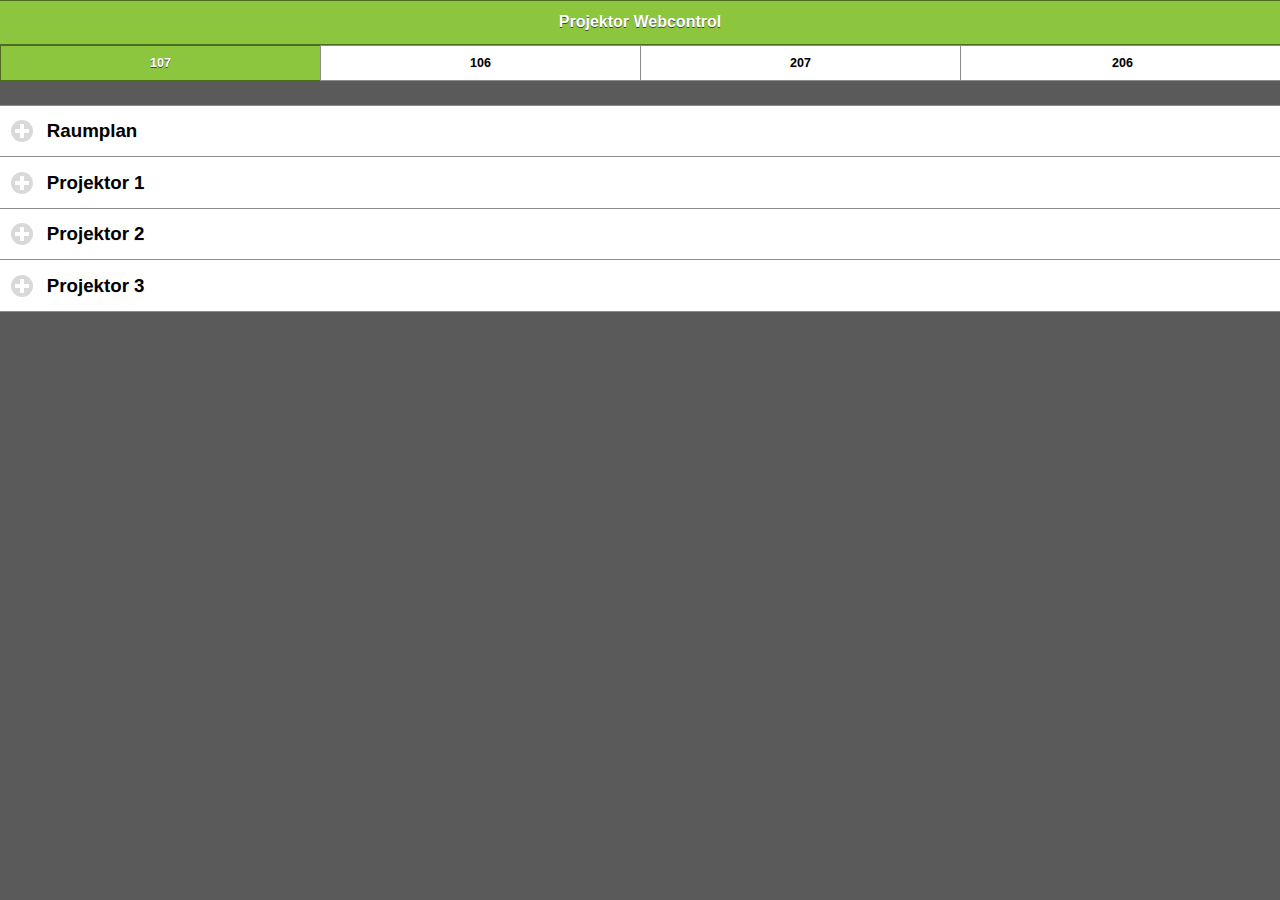
<file: index.html>
<!DOCTYPE html>
<html>
<head>
	<title>Projektor Webcontrol</title>
	
	<meta name="viewport" content="width=device-width, initial-scale=1">
	<meta http-equiv="content-type" content="text/html; charset=UTF-8">
	<meta http-equiv="content-language" content="de">

	<link rel="stylesheet" type="text/css" href="css/jquery.mobile.icons.min.css">
	<link rel="stylesheet" type="text/css" href="css/jquery.mobile.custom.structure.min.css">
	<link rel="stylesheet" type="text/css" href="css/jq_m_monkey_theme.min.css">
	<link rel="stylesheet" type="text/css" href="css/toastr/toastr.min.css">
	<link rel="stylesheet" type="text/css" href="css/main.css">

	<script type="text/javascript" src="js/jquery-1.11.2.min.js"></script>
	<script type="text/javascript" src="js/jquery.mobile.custom.min.js"></script>
	<script type="text/javascript" src="js/toastr/toastr.min.js"></script>
	<script type="text/javascript" src="js/toastr/toastr_conf.js"></script>
	<script type="text/javascript" src="js/main.js"></script>
</head>
<body data-theme="a">

	<div data-role="header">
		<h1>Projektor Webcontrol</h1>
	</div>

	<div data-role="tabs" id="tabs">

		<div data-role="navbar">
			<ul>
				<li><a href="#107" class="ui-btn-active">107</a></li>
				<li><a href="#106">106</a></li>
				<li><a href="#207">207</a></li>
				<li><a href="#206">206</a></li>
			</ul>
		</div> <!-- /navbar -->

		<div id="107" class="ui-content">
			<div data-role="collapsibleset" data-inset="false" data-corners="false">
				<div data-role="collapsible">
					<h3>Raumplan</h3>
					<div class="center-content"><img alt="Raumplan" src="img/map_107.png"></div>
				</div>
				<div data-role="collapsible">
					<h3>Projektor 1</h3>
					<div>
						<span class="grid-caption">Helligkeit</span>
						<div class="ui-grid-b">
							<div class="ui-block-a"><button class="ui-btn ui-corner-all" onClick="decreaseValue(this, 5);"><span class="button-caption">&#8211;</span></button></div>
							<div class="ui-block-b"><input name="brightness" id="input-brightness" value="50" onChange="correctValue(this); sendValue(this);" type="text" placeholder="Helligkeit"></div>
							<div class="ui-block-c"><button class="ui-btn ui-corner-all" onClick="increaseValue(this, 5);"><span class="button-caption">+</span></button></div>
						</div>
					</div>
					<div>
						<span class="grid-caption">Sättigung</span>
						<div class="ui-grid-b">
							<div class="ui-block-a"><button class="ui-btn ui-corner-all" onClick="decreaseValue(this, 5);"><span class="button-caption">&#8211;</span></button></div>
							<div class="ui-block-b"><input name="saturation" id="input-saturation" value="50" onChange="correctValue(this); sendValue(this);" type="text" placeholder="Sättigung"></div>
							<div class="ui-block-c"><button class="ui-btn ui-corner-all" onClick="increaseValue(this, 5);"><span class="button-caption">+</span></button></div>
						</div>
					</div>
				</div>
				<div data-role="collapsible">
					<h3>Projektor 2</h3>
					<div>Lalala</div>
				</div>
				<div data-role="collapsible">
					<h3>Projektor 3</h3>
					<div>Oha.</div>
				</div> 
			</div> <!-- /collapsibleset -->
		</div> <!-- /107 -->

		<div id="106" class="ui-content">
			Hier würde der gleiche Content analog zu Raum 107 stehen.
		</div> <!-- /108 -->

	</div> <!-- /tabs -->
</body>
</html>
</file>
<file: css/main.css>
.center-content
{
	text-align: center;
}

.grid-caption
{
	display: block;
	font-size: 150%;
	text-align: center;
	padding: 6px 0;
}

.button-caption
{
	padding: 0 12px;
	line-height: 1;
}
</file>
<file: css/jq_m_monkey_theme.min.css>
/*!
* jQuery Mobile 1.4.5
* Git HEAD hash: 68e55e78b292634d3991c795f06f5e37a512decc <> Date: Fri Oct 31 2014 17:33:30 UTC
* http://jquerymobile.com
*
* Copyright 2010, 2014 jQuery Foundation, Inc. and othercontributors
* Released under the MIT license.
* http://jquery.org/license
*
*/


/* Globals */
/* Font
-----------------------------------------------------------------------------------------------------------*/
html {
	font-size: 100%;
}
body,
input,
select,
textarea,
button,
.ui-btn {
	font-size: 1em;
	line-height: 1.3;
	font-family: "Segoe UI Light","Segoe WP","Segoe UI",Tahoma,Arial,sans-serif /*{global-font-family}*/;
}
legend,
.ui-input-text input,
.ui-input-search input {
	color: inherit;
	text-shadow: inherit;
}
/* Form labels (overrides font-weight bold in bars, and mini font-size) */
.ui-mobile label,
div.ui-controlgroup-label {
	font-weight: normal;
	font-size: 16px;
}
/* Separators
-----------------------------------------------------------------------------------------------------------*/
/* Field contain separator (< 28em) */
.ui-field-contain {
	border-bottom-color: #828282;
	border-bottom-color: rgba(0,0,0,.15);
	border-bottom-width: 1px;
	border-bottom-style: solid;
}
/* Table opt-in classes: strokes between each row, and alternating row stripes */
/* Classes table-stroke and table-stripe are deprecated in 1.4. */
.table-stroke thead th,
.table-stripe thead th,
.table-stripe tbody tr:last-child {
	border-bottom: 1px solid #d6d6d6; /* non-RGBA fallback */
	border-bottom: 1px solid rgba(0,0,0,.1);
}
.table-stroke tbody th,
.table-stroke tbody td {
	border-bottom: 1px solid #e6e6e6; /* non-RGBA fallback  */
	border-bottom: 1px solid rgba(0,0,0,.05);
}
.table-stripe.table-stroke tbody tr:last-child th,
.table-stripe.table-stroke tbody tr:last-child td {
	border-bottom: 0;
}
.table-stripe tbody tr:nth-child(odd) td,
.table-stripe tbody tr:nth-child(odd) th {
	background-color: #eeeeee; /* non-RGBA fallback  */
	background-color: rgba(0,0,0,.04);
}
/* Buttons
-----------------------------------------------------------------------------------------------------------*/
.ui-btn,
label.ui-btn {
	font-weight: bold;
	border-width: 1px;
	border-style: solid;
}
.ui-btn {
	text-decoration: none !important;
}
.ui-btn-active {
	cursor: pointer;
}
/* Corner rounding
-----------------------------------------------------------------------------------------------------------*/
/* Class ui-btn-corner-all deprecated in 1.4 */
.ui-corner-all {
	-webkit-border-radius: .6em /*{global-radii-blocks}*/;
	border-radius: .6em /*{global-radii-blocks}*/;
}
/* Buttons */
.ui-btn-corner-all,
.ui-btn.ui-corner-all,
/* Slider track */
.ui-slider-track.ui-corner-all,
/* Flipswitch */
.ui-flipswitch.ui-corner-all,
/* Count bubble */
.ui-li-count {
	-webkit-border-radius: .3125em /*{global-radii-buttons}*/;
	border-radius: .3125em /*{global-radii-buttons}*/;
}
/* Icon-only buttons */
.ui-btn-icon-notext.ui-btn-corner-all,
.ui-btn-icon-notext.ui-corner-all {
	-webkit-border-radius: 1em;
	border-radius: 1em;
}
/* Radius clip workaround for cleaning up corner trapping */
.ui-btn-corner-all,
.ui-corner-all {
	-webkit-background-clip: padding;
	background-clip: padding-box;
}
/* Popup arrow */
.ui-popup.ui-corner-all > .ui-popup-arrow-guide {
	left: .6em /*{global-radii-blocks}*/;
	right: .6em /*{global-radii-blocks}*/;
	top: .6em /*{global-radii-blocks}*/;
	bottom: .6em /*{global-radii-blocks}*/;
}
/* Shadow
-----------------------------------------------------------------------------------------------------------*/
.ui-shadow {
	-webkit-box-shadow: 0 1px 3px /*{global-box-shadow-size}*/ rgba(0,0,0,.2) /*{global-box-shadow-color}*/;
	-moz-box-shadow: 0 1px 3px /*{global-box-shadow-size}*/ rgba(0,0,0,.2) /*{global-box-shadow-color}*/;
	box-shadow: 0 1px 3px /*{global-box-shadow-size}*/ rgba(0,0,0,.2) /*{global-box-shadow-color}*/;
}
.ui-shadow-inset {
	-webkit-box-shadow: inset 0 1px 3px /*{global-box-shadow-size}*/ rgba(0,0,0,.2) /*{global-box-shadow-color}*/;
	-moz-box-shadow: inset 0 1px 3px /*{global-box-shadow-size}*/ rgba(0,0,0,.2) /*{global-box-shadow-color}*/;
	box-shadow: inset 0 1px 3px /*{global-box-shadow-size}*/ rgba(0,0,0,.2) /*{global-box-shadow-color}*/;
}
.ui-overlay-shadow {
	-webkit-box-shadow: 0 0 12px 		rgba(0,0,0,.6);
	-moz-box-shadow: 0 0 12px 			rgba(0,0,0,.6);
	box-shadow: 0 0 12px 				rgba(0,0,0,.6);
}
/* Icons
-----------------------------------------------------------------------------------------------------------*/
.ui-btn-icon-left:after,
.ui-btn-icon-right:after,
.ui-btn-icon-top:after,
.ui-btn-icon-bottom:after,
.ui-btn-icon-notext:after {
	background-color: #666666 /*{global-icon-color}*/;
	background-color: rgba(0,0,0,.15) /*{global-icon-disc}*/;
	background-position: center center;
	background-repeat: no-repeat;
	-webkit-border-radius: 1em;
	border-radius: 1em;
}
/* Alt icons */
.ui-alt-icon.ui-btn:after,
.ui-alt-icon .ui-btn:after,
html .ui-alt-icon.ui-checkbox-off:after,
html .ui-alt-icon.ui-radio-off:after,
html .ui-alt-icon .ui-checkbox-off:after,
html .ui-alt-icon .ui-radio-off:after {
	background-color: #666666 /*{global-icon-color}*/;
	background-color: rgba(0,0,0,.15) /*{global-icon-disc}*/;
}
/* No disc */
.ui-nodisc-icon.ui-btn:after,
.ui-nodisc-icon .ui-btn:after {
	background-color: transparent;
}
/* Icon shadow */
.ui-shadow-icon.ui-btn:after,
.ui-shadow-icon .ui-btn:after {
	-webkit-box-shadow: 0 1px 0 rgba(255,255,255,.3) /*{global-icon-shadow}*/;
	-moz-box-shadow: 0 1px 0 rgba(255,255,255,.3) /*{global-icon-shadow}*/;
	box-shadow: 0 1px 0 rgba(255,255,255,.3) /*{global-icon-shadow}*/;
}
/* Checkbox and radio */
.ui-btn.ui-checkbox-off:after,
.ui-btn.ui-checkbox-on:after,
.ui-btn.ui-radio-off:after,
.ui-btn.ui-radio-on:after {
	display: block;
	width: 18px;
	height: 18px;
	margin: -9px 2px 0 2px;
}
.ui-checkbox-off:after,
.ui-btn.ui-radio-off:after {
	filter: Alpha(Opacity=30);
	opacity: .3;
}
.ui-btn.ui-checkbox-off:after,
.ui-btn.ui-checkbox-on:after {
	-webkit-border-radius: .1875em;
	border-radius: .1875em;
}
.ui-btn.ui-checkbox-off:after {
	background-color: #666;
	background-color: rgba(0,0,0,.3);
}
.ui-radio .ui-btn.ui-radio-on:after {
	background-image: none;
	background-color: #fff;
	width: 8px;
	height: 8px;
	border-width: 5px;
	border-style: solid; 
}
.ui-alt-icon.ui-btn.ui-radio-on:after,
.ui-alt-icon .ui-btn.ui-radio-on:after {
	background-color: #000;
}
/* Loader */
.ui-icon-loading {
	background: url("images/ajax-loader.gif");
	background-size: 2.875em 2.875em;
}.ui-bar-a,.ui-page-theme-a .ui-bar-inherit,html .ui-bar-a .ui-bar-inherit,html .ui-body-a .ui-bar-inherit,html body .ui-group-theme-a .ui-bar-inherit{background-color:#8cc63f ;border-color:#4d6c22 ;color:#ffffff ;text-shadow:0  1px  0  #444444 ;font-weight:bold;}.ui-bar-a{border-width:1px;border-style:solid;}.ui-overlay-a,.ui-page-theme-a,.ui-page-theme-a .ui-panel-wrapper{background-color:#5a5a5a ;border-color:#5a5a5a ;color:#ffffff ;text-shadow:0  1px  0  #444444 ;}.ui-body-a,.ui-page-theme-a .ui-body-inherit,html .ui-bar-a .ui-body-inherit,html .ui-body-a .ui-body-inherit,html body .ui-group-theme-a .ui-body-inherit,html .ui-panel-page-container-a{background-color:#E0E0E0 ;border-color:#dddddd ;color:#333333 ;text-shadow:0  1px  0  #f3f3f3 ;}.ui-body-a{border-width:1px;border-style:solid;}.ui-page-theme-a a,html .ui-bar-a a,html .ui-body-a a,html body .ui-group-theme-a a{color:#8cc63f ;font-weight:bold;}.ui-page-theme-a a:visited,html .ui-bar-a a:visited,html .ui-body-a a:visited,html body .ui-group-theme-a a:visited{   color:#5b8028 ;}.ui-page-theme-a a:hover,html .ui-bar-a a:hover,html .ui-body-a a:hover,html body .ui-group-theme-a a:hover{color:#a1e348 ;}.ui-page-theme-a a:active,html .ui-bar-a a:active,html .ui-body-a a:active,html body .ui-group-theme-a a:active{color:#8cc63f ;}.ui-page-theme-a .ui-btn,html .ui-bar-a .ui-btn,html .ui-body-a .ui-btn,html body .ui-group-theme-a .ui-btn,html head + body .ui-btn.ui-btn-a,.ui-page-theme-a .ui-btn:visited,html .ui-bar-a .ui-btn:visited,html .ui-body-a .ui-btn:visited,html body .ui-group-theme-a .ui-btn:visited,html head + body .ui-btn.ui-btn-a:visited{background-color:#ffffff ;border-color:#8c8c8c ;color:#000000 ;text-shadow:0  1px  0  #eeeeee ;}.ui-page-theme-a .ui-btn:hover,html .ui-bar-a .ui-btn:hover,html .ui-body-a .ui-btn:hover,html body .ui-group-theme-a .ui-btn:hover,html head + body .ui-btn.ui-btn-a:hover{background-color:#FFFFFF ;border-color:#8c8c8c ;color:#000000 ;text-shadow:0  1px  0  #eeeeee ;}.ui-page-theme-a .ui-btn:active,html .ui-bar-a .ui-btn:active,html .ui-body-a .ui-btn:active,html body .ui-group-theme-a .ui-btn:active,html head + body .ui-btn.ui-btn-a:active{background-color:#FFFFFF ;border-color:#8c8c8c ;color:#000000 ;text-shadow:0  1px  0  #eeeeee ;}.ui-page-theme-a .ui-btn.ui-btn-active,html .ui-bar-a .ui-btn.ui-btn-active,html .ui-body-a .ui-btn.ui-btn-active,html body .ui-group-theme-a .ui-btn.ui-btn-active,html head + body .ui-btn.ui-btn-a.ui-btn-active,.ui-page-theme-a .ui-checkbox-on:after,html .ui-bar-a .ui-checkbox-on:after,html .ui-body-a .ui-checkbox-on:after,html body .ui-group-theme-a .ui-checkbox-on:after,.ui-btn.ui-checkbox-on.ui-btn-a:after,.ui-page-theme-a .ui-flipswitch-active,html .ui-bar-a .ui-flipswitch-active,html .ui-body-a .ui-flipswitch-active,html body .ui-group-theme-a .ui-flipswitch-active,html body .ui-flipswitch.ui-bar-a.ui-flipswitch-active,.ui-page-theme-a .ui-slider-track .ui-btn-active,html .ui-bar-a .ui-slider-track .ui-btn-active,html .ui-body-a .ui-slider-track .ui-btn-active,html body .ui-group-theme-a .ui-slider-track .ui-btn-active,html body div.ui-slider-track.ui-body-a .ui-btn-active{background-color:#8cc63f ;border-color:#4d6c22 ;color:#ffffff ;text-shadow:0  1px  0  #444444 ;}.ui-page-theme-a .ui-radio-on:after,html .ui-bar-a .ui-radio-on:after,html .ui-body-a .ui-radio-on:after,html body .ui-group-theme-a .ui-radio-on:after,.ui-btn.ui-radio-on.ui-btn-a:after{border-color:#8cc63f ;}.ui-page-theme-a .ui-btn:focus,html .ui-bar-a .ui-btn:focus,html .ui-body-a .ui-btn:focus,html body .ui-group-theme-a .ui-btn:focus,html head + body .ui-btn.ui-btn-a:focus,.ui-page-theme-a .ui-focus,html .ui-bar-a .ui-focus,html .ui-body-a .ui-focus,html body .ui-group-theme-a .ui-focus,html head + body .ui-btn-a.ui-focus,html head + body .ui-body-a.ui-focus{-webkit-box-shadow:0 0 12px #8cc63f ;-moz-box-shadow:0 0 12px #8cc63f ;box-shadow:0 0 12px #8cc63f ;}.ui-bar-b,.ui-page-theme-b .ui-bar-inherit,html .ui-bar-b .ui-bar-inherit,html .ui-body-b .ui-bar-inherit,html body .ui-group-theme-b .ui-bar-inherit{background-color:#e9e9e9 ;border-color:#dddddd ;color:#333333 ;text-shadow:0  1px  0  #eeeeee ;font-weight:bold;}.ui-bar-b{border-width:1px;border-style:solid;}.ui-overlay-b,.ui-page-theme-b,.ui-page-theme-b .ui-panel-wrapper{background-color:#f9f9f9 ;border-color:#bbbbbb ;color:#333333 ;text-shadow:0  1px  0  #f3f3f3 ;}.ui-body-b,.ui-page-theme-b .ui-body-inherit,html .ui-bar-b .ui-body-inherit,html .ui-body-b .ui-body-inherit,html body .ui-group-theme-b .ui-body-inherit,html .ui-panel-page-container-b{background-color:#ffffff ;border-color:#dddddd ;color:#333333 ;text-shadow:0  1px  0  #f3f3f3 ;}.ui-body-b{border-width:1px;border-style:solid;}.ui-page-theme-b a,html .ui-bar-b a,html .ui-body-b a,html body .ui-group-theme-b a{color:#3388cc ;font-weight:bold;}.ui-page-theme-b a:visited,html .ui-bar-b a:visited,html .ui-body-b a:visited,html body .ui-group-theme-b a:visited{   color:#3388cc ;}.ui-page-theme-b a:hover,html .ui-bar-b a:hover,html .ui-body-b a:hover,html body .ui-group-theme-b a:hover{color:#005599 ;}.ui-page-theme-b a:active,html .ui-bar-b a:active,html .ui-body-b a:active,html body .ui-group-theme-b a:active{color:#005599 ;}.ui-page-theme-b .ui-btn,html .ui-bar-b .ui-btn,html .ui-body-b .ui-btn,html body .ui-group-theme-b .ui-btn,html head + body .ui-btn.ui-btn-b,.ui-page-theme-b .ui-btn:visited,html .ui-bar-b .ui-btn:visited,html .ui-body-b .ui-btn:visited,html body .ui-group-theme-b .ui-btn:visited,html head + body .ui-btn.ui-btn-b:visited{background-color:#f6f6f6 ;border-color:#dddddd ;color:#333333 ;text-shadow:0  1px  0  #f3f3f3 ;}.ui-page-theme-b .ui-btn:hover,html .ui-bar-b .ui-btn:hover,html .ui-body-b .ui-btn:hover,html body .ui-group-theme-b .ui-btn:hover,html head + body .ui-btn.ui-btn-b:hover{background-color:#ededed ;border-color:#dddddd ;color:#333333 ;text-shadow:0  1px  0  #f3f3f3 ;}.ui-page-theme-b .ui-btn:active,html .ui-bar-b .ui-btn:active,html .ui-body-b .ui-btn:active,html body .ui-group-theme-b .ui-btn:active,html head + body .ui-btn.ui-btn-b:active{background-color:#e8e8e8 ;border-color:#dddddd ;color:#333333 ;text-shadow:0  1px  0  #f3f3f3 ;}.ui-page-theme-b .ui-btn.ui-btn-active,html .ui-bar-b .ui-btn.ui-btn-active,html .ui-body-b .ui-btn.ui-btn-active,html body .ui-group-theme-b .ui-btn.ui-btn-active,html head + body .ui-btn.ui-btn-b.ui-btn-active,.ui-page-theme-b .ui-checkbox-on:after,html .ui-bar-b .ui-checkbox-on:after,html .ui-body-b .ui-checkbox-on:after,html body .ui-group-theme-b .ui-checkbox-on:after,.ui-btn.ui-checkbox-on.ui-btn-b:after,.ui-page-theme-b .ui-flipswitch-active,html .ui-bar-b .ui-flipswitch-active,html .ui-body-b .ui-flipswitch-active,html body .ui-group-theme-b .ui-flipswitch-active,html body .ui-flipswitch.ui-bar-b.ui-flipswitch-active,.ui-page-theme-b .ui-slider-track .ui-btn-active,html .ui-bar-b .ui-slider-track .ui-btn-active,html .ui-body-b .ui-slider-track .ui-btn-active,html body .ui-group-theme-b .ui-slider-track .ui-btn-active,html body div.ui-slider-track.ui-body-b .ui-btn-active{background-color:#3388cc ;border-color:#1c4a70 ;color:#ffffff ;text-shadow:0  1px  0  #005599 ;}.ui-page-theme-b .ui-radio-on:after,html .ui-bar-b .ui-radio-on:after,html .ui-body-b .ui-radio-on:after,html body .ui-group-theme-b .ui-radio-on:after,.ui-btn.ui-radio-on.ui-btn-b:after{border-color:#3388cc ;}.ui-page-theme-b .ui-btn:focus,html .ui-bar-b .ui-btn:focus,html .ui-body-b .ui-btn:focus,html body .ui-group-theme-b .ui-btn:focus,html head + body .ui-btn.ui-btn-b:focus,.ui-page-theme-b .ui-focus,html .ui-bar-b .ui-focus,html .ui-body-b .ui-focus,html body .ui-group-theme-b .ui-focus,html head + body .ui-btn-b.ui-focus,html head + body .ui-body-b.ui-focus{-webkit-box-shadow:0 0 12px #3388cc ;-moz-box-shadow:0 0 12px #3388cc ;box-shadow:0 0 12px #3388cc ;}.ui-bar-c,.ui-page-theme-c .ui-bar-inherit,html .ui-bar-c .ui-bar-inherit,html .ui-body-c .ui-bar-inherit,html body .ui-group-theme-c .ui-bar-inherit{background-color:#e9e9e9 ;border-color:#dddddd ;color:#333333 ;text-shadow:0  1px  0  #eeeeee ;font-weight:bold;}.ui-bar-c{border-width:1px;border-style:solid;}.ui-overlay-c,.ui-page-theme-c,.ui-page-theme-c .ui-panel-wrapper{background-color:#f9f9f9 ;border-color:#bbbbbb ;color:#333333 ;text-shadow:0  1px  0  #f3f3f3 ;}.ui-body-c,.ui-page-theme-c .ui-body-inherit,html .ui-bar-c .ui-body-inherit,html .ui-body-c .ui-body-inherit,html body .ui-group-theme-c .ui-body-inherit,html .ui-panel-page-container-c{background-color:#ffffff ;border-color:#dddddd ;color:#333333 ;text-shadow:0  1px  0  #f3f3f3 ;}.ui-body-c{border-width:1px;border-style:solid;}.ui-page-theme-c a,html .ui-bar-c a,html .ui-body-c a,html body .ui-group-theme-c a{color:#3388cc ;font-weight:bold;}.ui-page-theme-c a:visited,html .ui-bar-c a:visited,html .ui-body-c a:visited,html body .ui-group-theme-c a:visited{   color:#3388cc ;}.ui-page-theme-c a:hover,html .ui-bar-c a:hover,html .ui-body-c a:hover,html body .ui-group-theme-c a:hover{color:#005599 ;}.ui-page-theme-c a:active,html .ui-bar-c a:active,html .ui-body-c a:active,html body .ui-group-theme-c a:active{color:#005599 ;}.ui-page-theme-c .ui-btn,html .ui-bar-c .ui-btn,html .ui-body-c .ui-btn,html body .ui-group-theme-c .ui-btn,html head + body .ui-btn.ui-btn-c,.ui-page-theme-c .ui-btn:visited,html .ui-bar-c .ui-btn:visited,html .ui-body-c .ui-btn:visited,html body .ui-group-theme-c .ui-btn:visited,html head + body .ui-btn.ui-btn-c:visited{background-color:#f6f6f6 ;border-color:#dddddd ;color:#333333 ;text-shadow:0  1px  0  #f3f3f3 ;}.ui-page-theme-c .ui-btn:hover,html .ui-bar-c .ui-btn:hover,html .ui-body-c .ui-btn:hover,html body .ui-group-theme-c .ui-btn:hover,html head + body .ui-btn.ui-btn-c:hover{background-color:#ededed ;border-color:#dddddd ;color:#333333 ;text-shadow:0  1px  0  #f3f3f3 ;}.ui-page-theme-c .ui-btn:active,html .ui-bar-c .ui-btn:active,html .ui-body-c .ui-btn:active,html body .ui-group-theme-c .ui-btn:active,html head + body .ui-btn.ui-btn-c:active{background-color:#e8e8e8 ;border-color:#dddddd ;color:#333333 ;text-shadow:0  1px  0  #f3f3f3 ;}.ui-page-theme-c .ui-btn.ui-btn-active,html .ui-bar-c .ui-btn.ui-btn-active,html .ui-body-c .ui-btn.ui-btn-active,html body .ui-group-theme-c .ui-btn.ui-btn-active,html head + body .ui-btn.ui-btn-c.ui-btn-active,.ui-page-theme-c .ui-checkbox-on:after,html .ui-bar-c .ui-checkbox-on:after,html .ui-body-c .ui-checkbox-on:after,html body .ui-group-theme-c .ui-checkbox-on:after,.ui-btn.ui-checkbox-on.ui-btn-c:after,.ui-page-theme-c .ui-flipswitch-active,html .ui-bar-c .ui-flipswitch-active,html .ui-body-c .ui-flipswitch-active,html body .ui-group-theme-c .ui-flipswitch-active,html body .ui-flipswitch.ui-bar-c.ui-flipswitch-active,.ui-page-theme-c .ui-slider-track .ui-btn-active,html .ui-bar-c .ui-slider-track .ui-btn-active,html .ui-body-c .ui-slider-track .ui-btn-active,html body .ui-group-theme-c .ui-slider-track .ui-btn-active,html body div.ui-slider-track.ui-body-c .ui-btn-active{background-color:#3388cc ;border-color:#1c4a70 ;color:#ffffff ;text-shadow:0  1px  0  #005599 ;}.ui-page-theme-c .ui-radio-on:after,html .ui-bar-c .ui-radio-on:after,html .ui-body-c .ui-radio-on:after,html body .ui-group-theme-c .ui-radio-on:after,.ui-btn.ui-radio-on.ui-btn-c:after{border-color:#3388cc ;}.ui-page-theme-c .ui-btn:focus,html .ui-bar-c .ui-btn:focus,html .ui-body-c .ui-btn:focus,html body .ui-group-theme-c .ui-btn:focus,html head + body .ui-btn.ui-btn-c:focus,.ui-page-theme-c .ui-focus,html .ui-bar-c .ui-focus,html .ui-body-c .ui-focus,html body .ui-group-theme-c .ui-focus,html head + body .ui-btn-c.ui-focus,html head + body .ui-body-c.ui-focus{-webkit-box-shadow:0 0 12px #3388cc ;-moz-box-shadow:0 0 12px #3388cc ;box-shadow:0 0 12px #3388cc ;}.ui-disabled,.ui-state-disabled,button[disabled],.ui-select .ui-btn.ui-state-disabled{filter:Alpha(Opacity=30);opacity:.3;cursor:default !important;pointer-events:none;}.ui-btn:focus,.ui-btn.ui-focus{outline:0;}.ui-noboxshadow .ui-shadow,.ui-noboxshadow .ui-shadow-inset,.ui-noboxshadow .ui-overlay-shadow,.ui-noboxshadow .ui-shadow-icon.ui-btn:after,.ui-noboxshadow .ui-shadow-icon .ui-btn:after,.ui-noboxshadow .ui-focus,.ui-noboxshadow .ui-btn:focus,.ui-noboxshadow  input:focus,.ui-noboxshadow .ui-panel{-webkit-box-shadow:none !important;-moz-box-shadow:none !important;box-shadow:none !important;}.ui-noboxshadow .ui-btn:focus,.ui-noboxshadow .ui-focus{outline-width:1px;outline-style:auto;} .ui-input-text{margin: 8px; padding: 4px 0;background-color: #FFF!important;}
</file>
